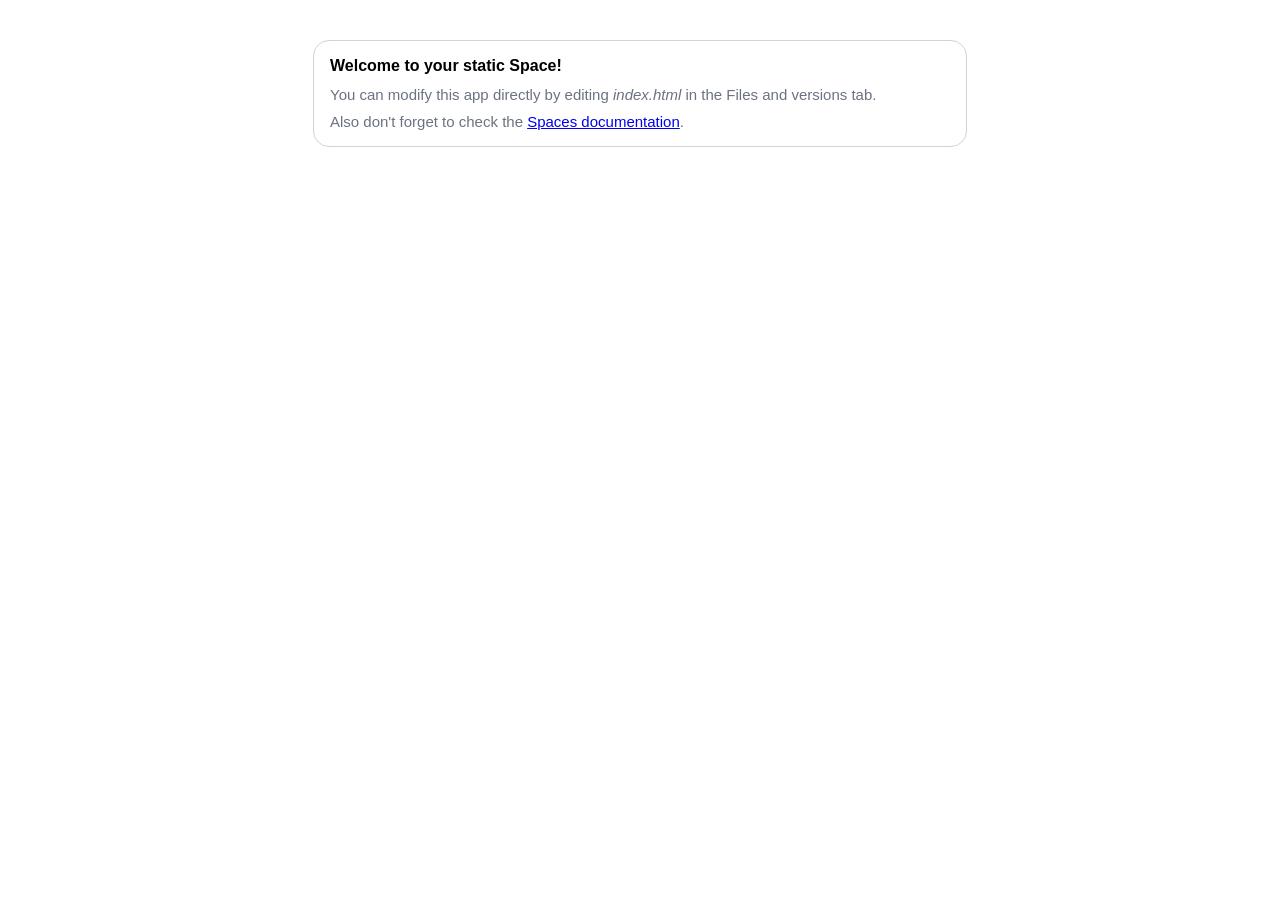
<file: index.html>
<!doctype html>
<html>
	<head>
		<meta charset="utf-8" />
		<meta name="viewport" content="width=device-width" />
		<title>My static Space</title>
		<link rel="stylesheet" href="style.css" />
	</head>
	<body>
		<div class="card">
			<h1>Welcome to your static Space!</h1>
			<p>You can modify this app directly by editing <i>index.html</i> in the Files and versions tab.</p>
			<p>
				Also don't forget to check the
				<a href="https://huggingface.co/docs/hub/spaces" target="_blank">Spaces documentation</a>.
			</p>
		</div>
	</body>
</html>
</file>
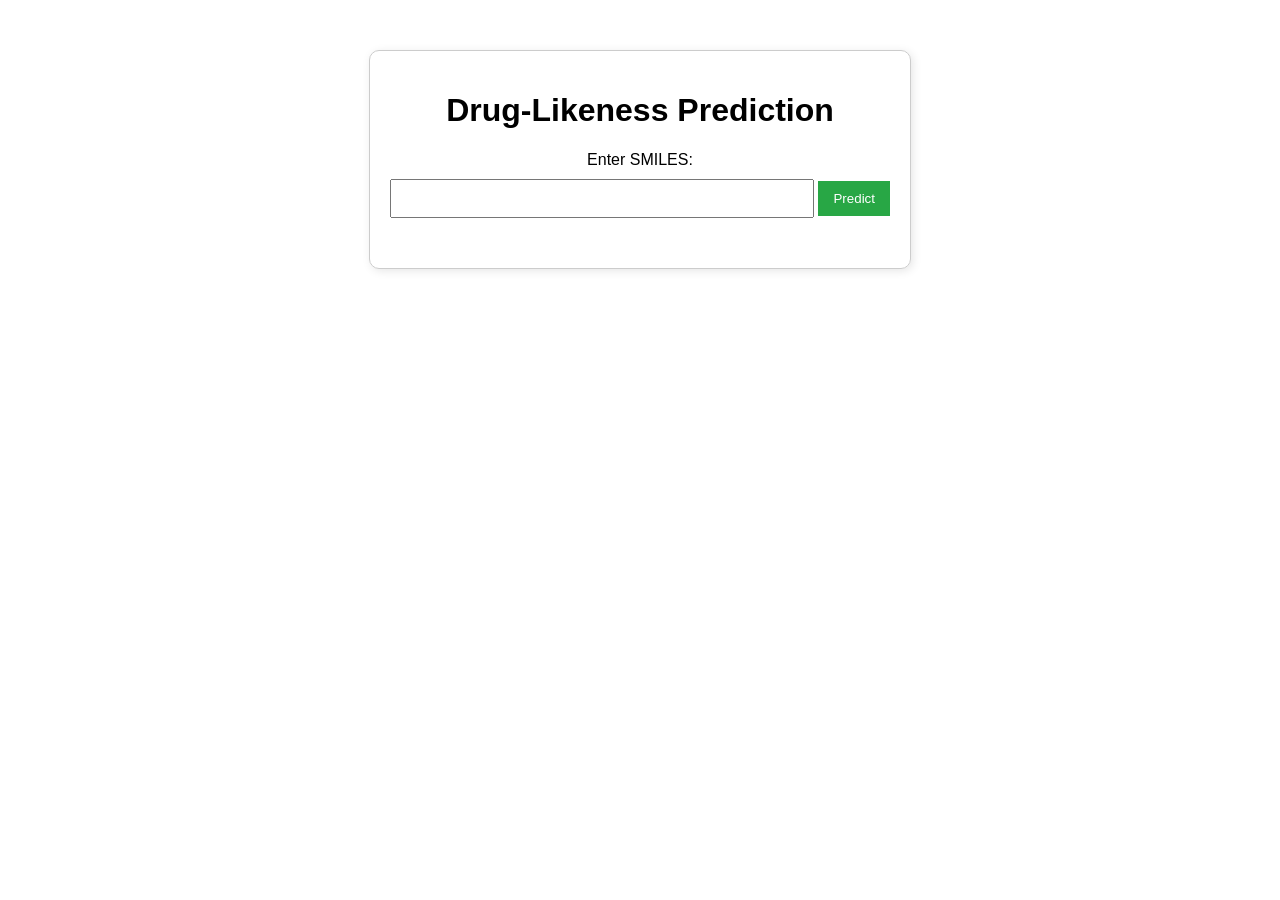
<file: templates/index.html>
<!DOCTYPE html>
<html lang="en">
<head>
    <meta charset="UTF-8">
    <meta name="viewport" content="width=device-width, initial-scale=1.0">
    <title>Drug-Likeness Prediction</title>
    <style>
        body {
            font-family: Arial, sans-serif;
            text-align: center;
            margin: 50px;
        }
        .container {
            max-width: 500px;
            margin: auto;
            padding: 20px;
            border: 1px solid #ccc;
            border-radius: 10px;
            box-shadow: 2px 2px 10px rgba(0, 0, 0, 0.1);
        }
        input {
            width: 80%;
            padding: 10px;
            margin: 10px 0;
        }
        button {
            padding: 10px 15px;
            background-color: #28a745;
            color: white;
            border: none;
            cursor: pointer;
        }
        button:hover {
            background-color: #218838;
        }
        #result {
            margin-top: 20px;
        }
        .vis-link {
            display: block;
            margin-top: 10px;
            text-decoration: none;
            color: #007bff;
        }
        .vis-link:hover {
            text-decoration: underline;
        }
    </style>
    <script>
        async function predictDrugLikeness() {
            let smiles = document.getElementById("smiles").value.trim();
            if (!smiles) {
                alert("Please enter a SMILES string!");
                return;
            }

            let response = await fetch("/predict", {
                method: "POST",
                headers: { "Content-Type": "application/json" },
                body: JSON.stringify({ smiles: smiles }),
            });

            let result = await response.json();
            if (response.ok) {
                document.getElementById("result").innerHTML = `
                    <p><strong>SMILES:</strong> ${result.smiles}</p>
                    <p><strong>Prediction:</strong> ${result.prediction}</p>
                    <p><strong>Score:</strong> ${result.score}</p>
                    <p><strong>2D Structure:</strong></p>
                    <img src="data:image/png;base64,${result.image_2d}" alt="2D Molecular Structure">
                    <br>
                    <a class="vis-link" href="/visualize_3d?smiles=${encodeURIComponent(result.smiles)}" target="_blank">
                        🔬 View 3D Structure
                    </a>
                `;
            } else {
                document.getElementById("result").innerHTML = `<p style="color: red;">Error: ${result.error}</p>`;
            }
        }
    </script>
</head>
<body>
    <div class="container">
        <h1>Drug-Likeness Prediction</h1>
        <label for="smiles">Enter SMILES:</label>
        <input type="text" id="smiles">
        <button onclick="predictDrugLikeness()">Predict</button>
        <div id="result"></div>
    </div>
</body>
</html>
</file>
<file: style.css>
body {
	padding: 2rem;
	font-family: -apple-system, BlinkMacSystemFont, "Arial", sans-serif;
}

h1 {
	font-size: 16px;
	margin-top: 0;
}

p {
	color: rgb(107, 114, 128);
	font-size: 15px;
	margin-bottom: 10px;
	margin-top: 5px;
}

.card {
	max-width: 620px;
	margin: 0 auto;
	padding: 16px;
	border: 1px solid lightgray;
	border-radius: 16px;
}

.card p:last-child {
	margin-bottom: 0;
}
</file>
